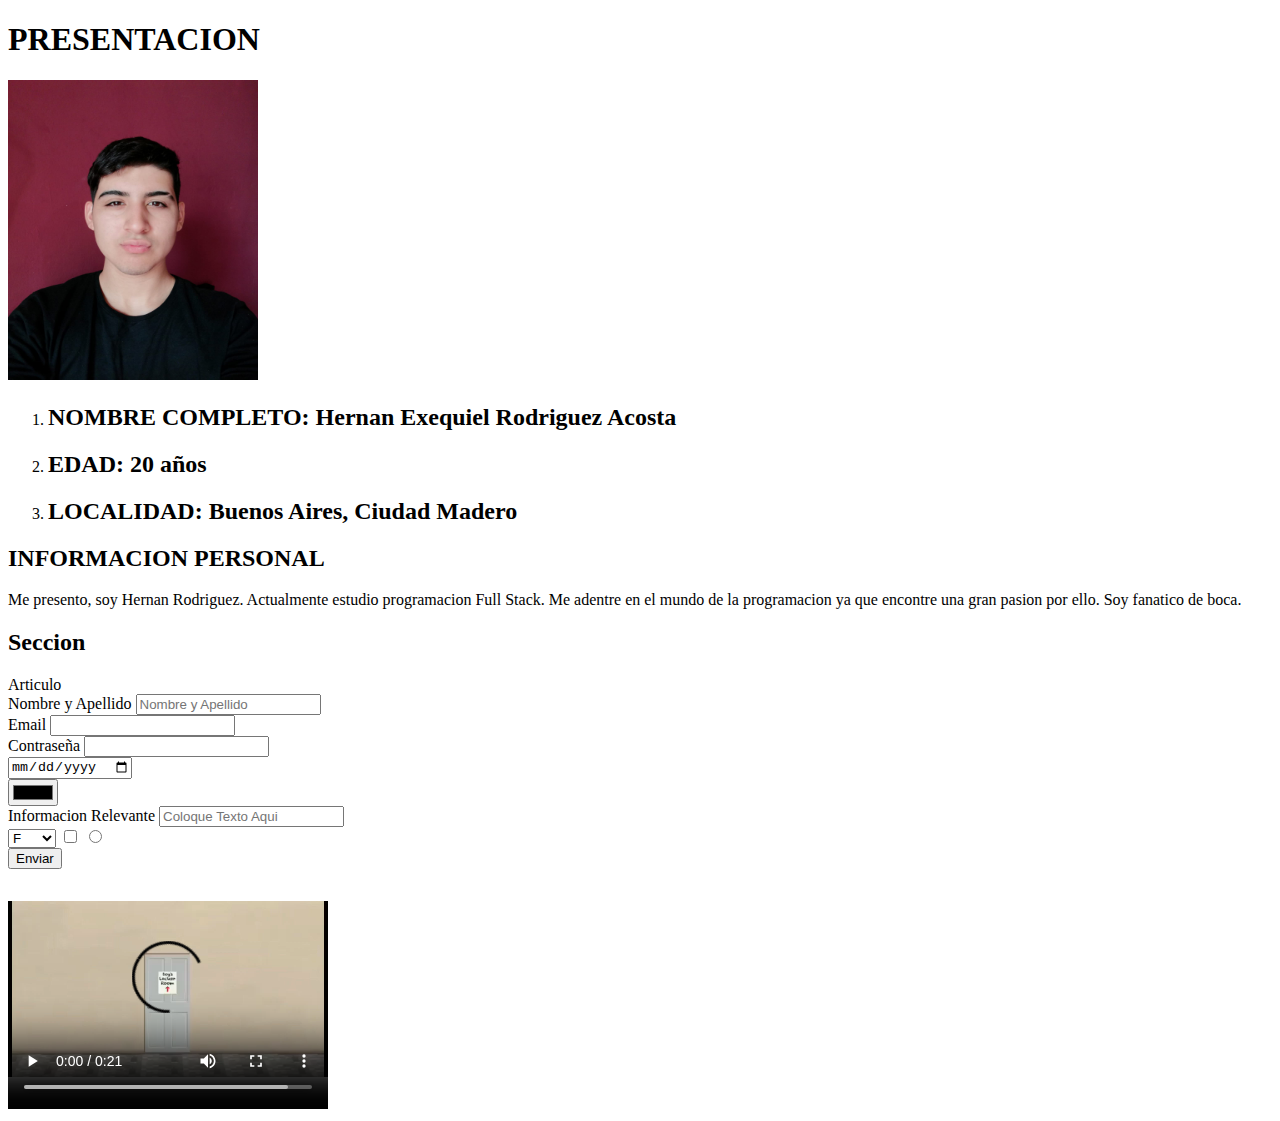
<file: clase-01/index.html>
<!DOCTYPE html>
<html lang="en">

<head>
    <meta charset="UTF-8">
    <meta http-equiv="X-UA-Compatible" content="IE=edge">
    <meta name="viewport" content="width=device-width, initial-scale=1.0">
    <title>Clase 01</title>
</head>
<body
<div>
    <h1>PRESENTACION</h1>
    <img src="./perfil.jpeg" width="250" height="300" alt="Foto de Perfil">
    <ol>
        <li>
            <h2>NOMBRE COMPLETO: Hernan Exequiel Rodriguez Acosta</h2>
        </li>
        <li>
            <h2>EDAD: 20 años</h2>
        </li>
        <li>
    
            <h2>LOCALIDAD: Buenos Aires, Ciudad Madero</h2>
        </li>
    </ol>
    <h2>INFORMACION PERSONAL</h2>
    <p>Me presento, soy Hernan Rodriguez. Actualmente estudio programacion Full Stack. Me adentre en el mundo de la
        programacion ya que encontre una gran pasion por ello. Soy fanatico de boca.</p>
</div>
<div>
    <section>
        <h2>Seccion</h2>
        <p>

        </p>
        <article>Articulo</article>
    </section>
</div>

<form action="">
    <label for="Nombre y Apellido">Nombre y Apellido</label>
    <input name="Nombre" placeholder="Nombre y Apellido" type="text" required>
    <br>
    <label for="Email">Email</label>
    <input name="email" type="email" required>
    <br>
    <label for="contraseña">Contraseña</label>
    <input name="Password" type="password" required>
    <br>
    <input name="fecha" type="date">
    <br>
    <input name="color" type="color">
    <br>
    <label for="texto">Informacion Relevante</label>
    <input name="texto" placeholder="Coloque Texto Aqui" type="textarea">
    <br>
    <select>
        <option value="femenino">F</option>
        <option value="masculino">M</option>
        <option value="otro">Otro</option>
    </select>

    <input type="checkbox">
    <input type="radio">
    <br>
    <input type="submit" value="Enviar">
</form>

<video width="320" height="240" controls autoplay <source src="./bailando.mp4" type="video/mp4" </video> </body> </html>
</body>
</html>
</file>
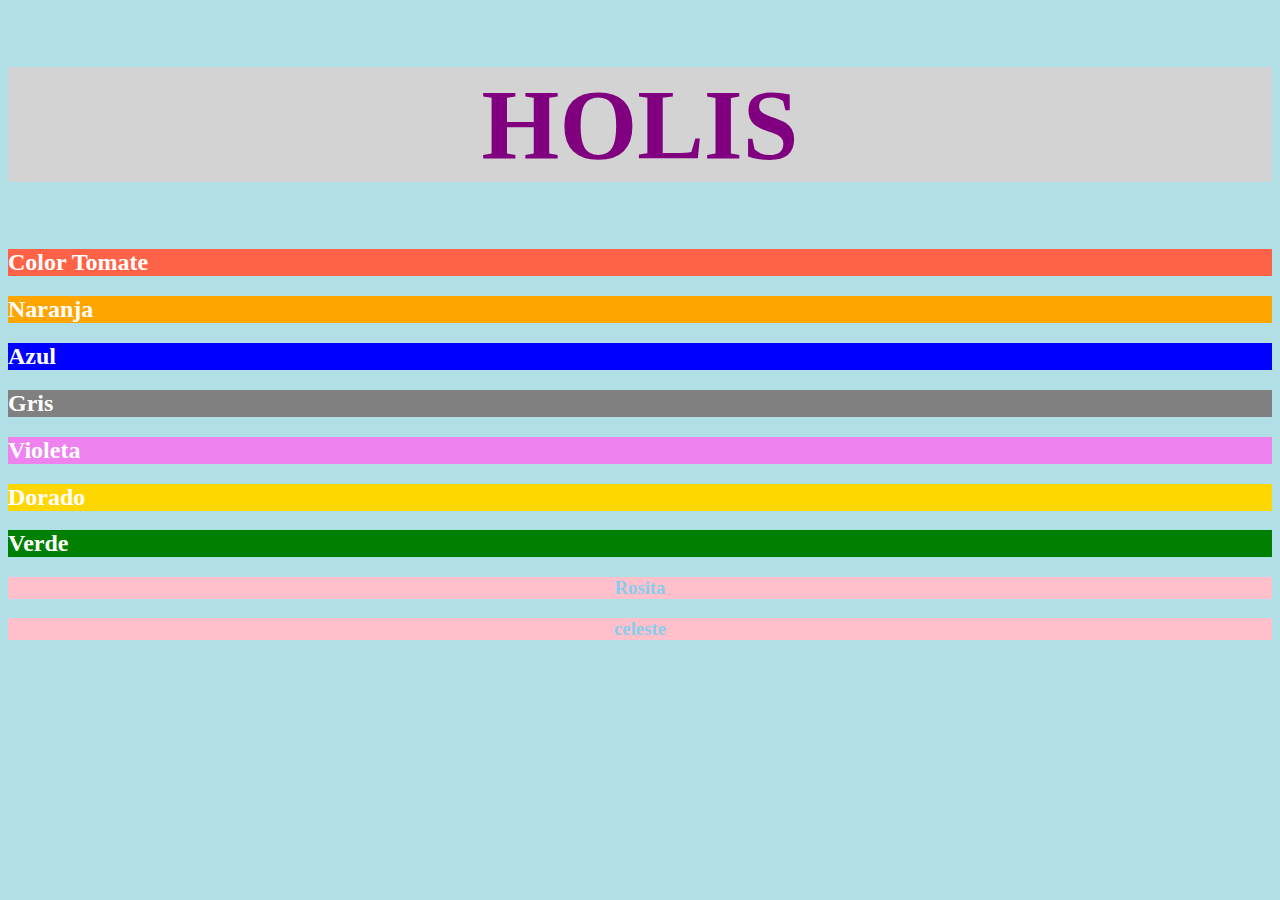
<file: clase-04/index.html>
<!DOCTYPE html>
<html lang="en">
<head>
    <meta charset="UTF-8">
    <meta http-equiv="X-UA-Compatible" content="IE=edge">
    <meta name="viewport" content="width=device-width, initial-scale=1.0">
    
<!--Mis Estilos para que tome la pagina el css-->
<link rel="stylesheet" href="./style.css">

    <title>Intro a CSS</title>
</head>
<body>
    <div>
    <h1>HOLIS</h1>
  <h2 class="tomate"> Color Tomate</h2>
  <h2 class="naranja"> Naranja</h2>
  <h2 class="azul"> Azul</h2>
  <h2 class="gris"> Gris</h2>
  <h2 class="violeta"> Violeta</h2>
  <h2 class="dorado"> Dorado</h2>
  <h2 class="verde">Verde</h2>
  <h3>Rosita</h3>
  <h3>celeste</h3>
    </div>
    

</body>
</html>
</file>
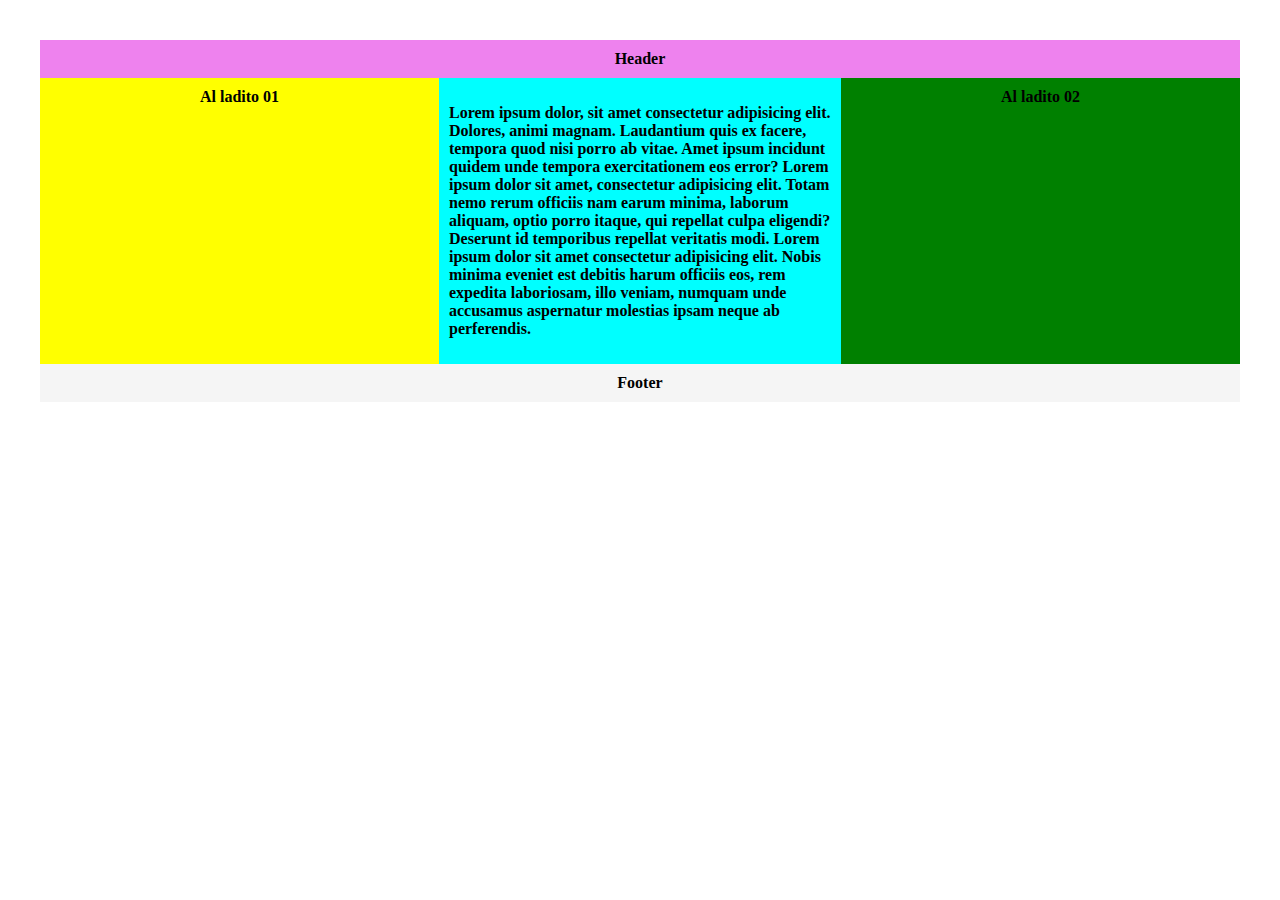
<file: Clase-06 FLEXBOX/index.html>
<!DOCTYPE html>
<html lang="en">
<head>
    <meta charset="UTF-8">
    <meta http-equiv="X-UA-Compatible" content="IE=edge">
    <meta name="viewport" content="width=device-width, initial-scale=1.0">
    <link rel="stylesheet" href="./style.css">
    <title>FLEXBOX</title>
</head>
<body>
    <div class="wrapper">
        <header class="header">Header</header>
        <article class="main">
           
         <p>Lorem ipsum dolor, sit amet consectetur adipisicing elit. Dolores, animi magnam. Laudantium quis ex facere, tempora quod nisi porro ab vitae. Amet ipsum incidunt quidem unde tempora exercitationem eos error? Lorem ipsum dolor sit amet, consectetur adipisicing elit. Totam nemo rerum officiis nam earum minima, laborum aliquam, optio porro itaque, qui repellat culpa eligendi? Deserunt id temporibus repellat veritatis modi. Lorem ipsum dolor sit amet consectetur adipisicing elit. Nobis minima eveniet est debitis harum officiis eos, rem expedita laboriosam, illo veniam, numquam unde accusamus aspernatur molestias ipsam neque ab perferendis.</p>
        </article>
         <aside class="aside aside-1">Al ladito 01</aside>
        <aside class="aside aside-2">Al ladito 02</aside>
        <footer class="footer">Footer</footer>
    
        
        
    </div>
</body>
</html>
</file>
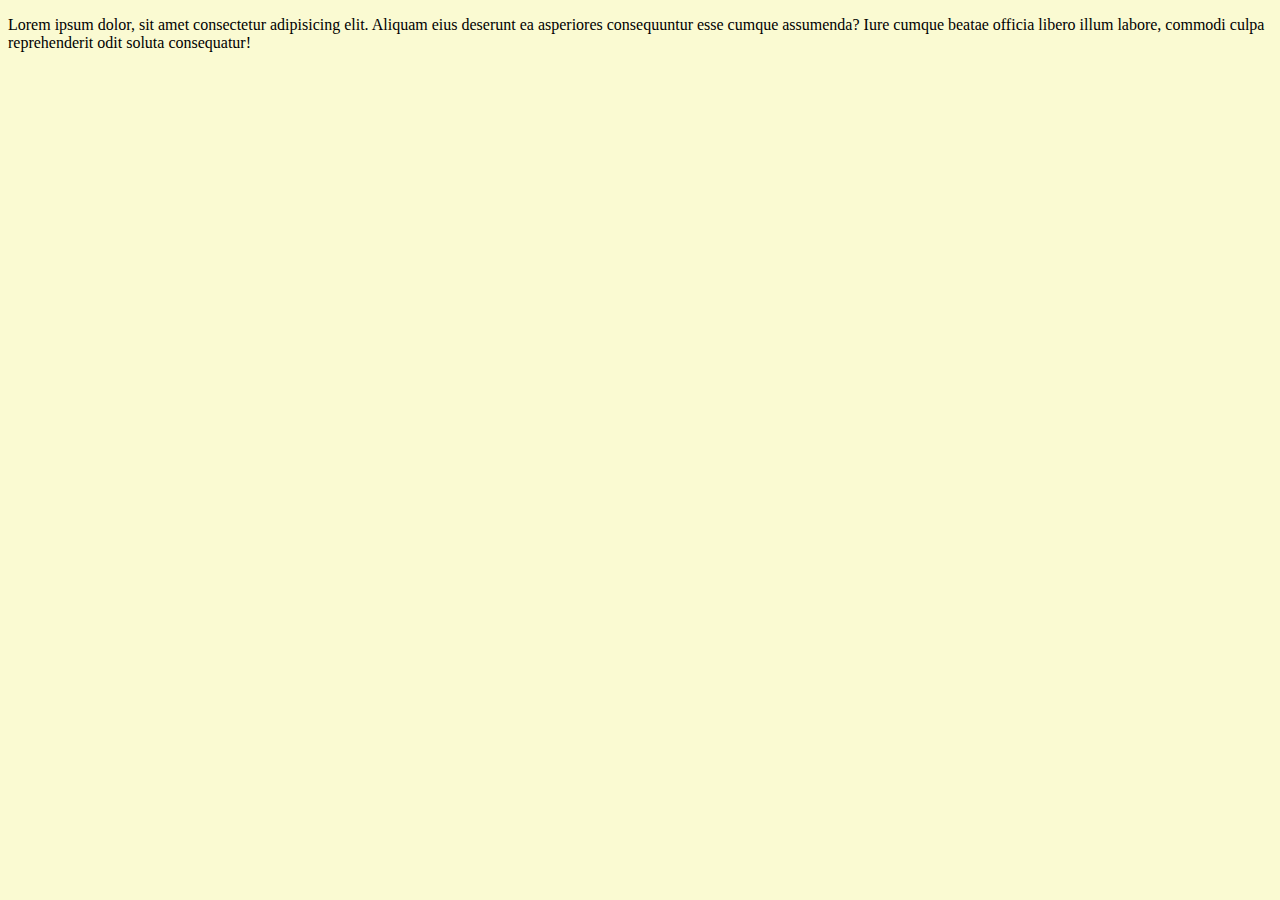
<file: Clase-07/index.html>
<!DOCTYPE html>
<html lang="en">
<head>
    <meta charset="UTF-8">
    <meta http-equiv="X-UA-Compatible" content="IE=edge">
    <meta name="viewport" content="width=device-width, initial-scale=1.0">
    <link rel="stylesheet" href="./style.css">

    <!--ACA LLAMAMOS A NUESTRO CSS-->
    <title>Test Media Querys</title>
</head>
<body>
    <P>Lorem ipsum dolor, sit amet consectetur adipisicing elit. Aliquam eius deserunt ea asperiores consequuntur esse cumque assumenda? Iure cumque beatae officia libero illum labore, commodi culpa reprehenderit odit soluta consequatur!</P>

</body>
</html>
</file>
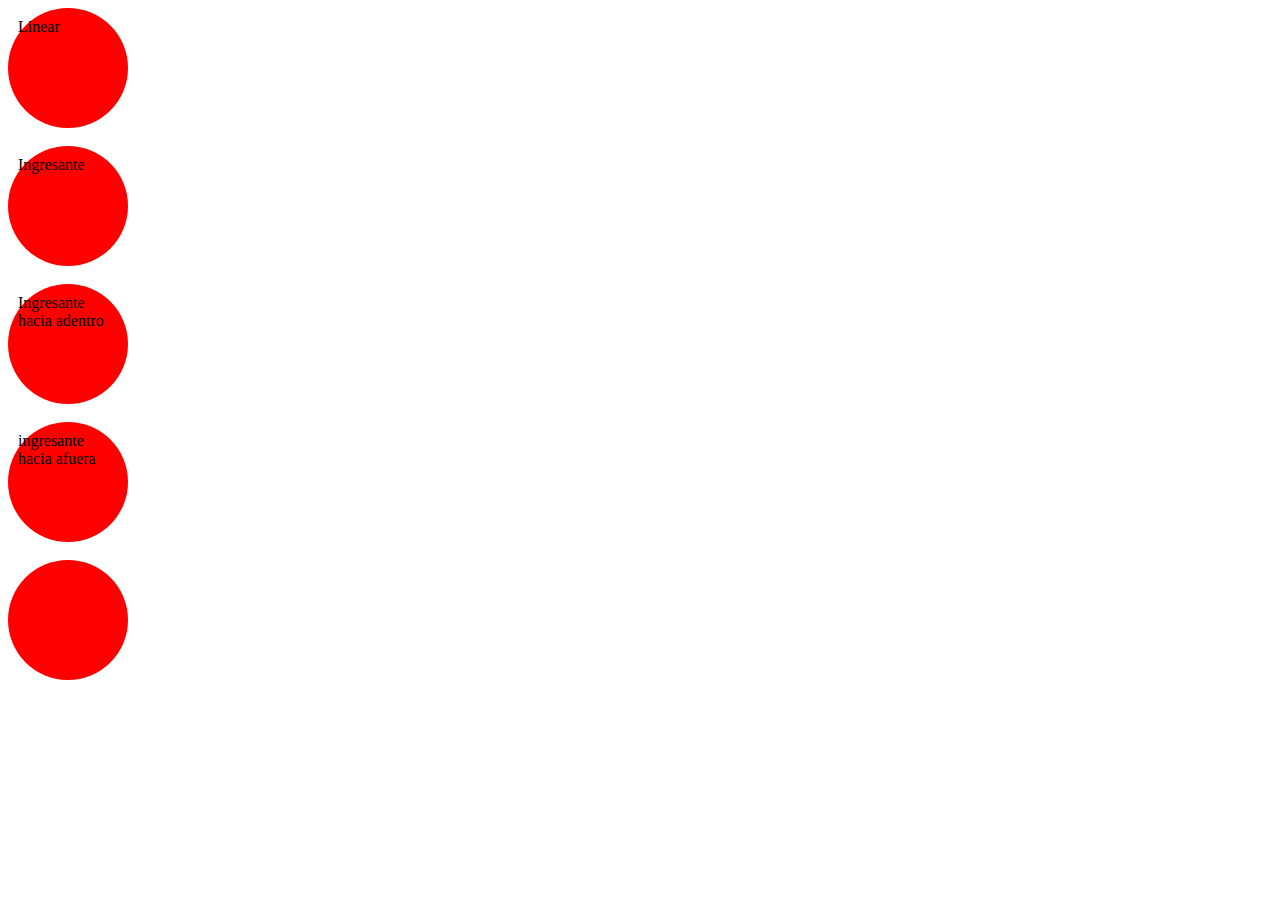
<file: Clase-08/index.html>
<!DOCTYPE html>
<html lang="en">
<head>
    <meta charset="UTF-8">
    <meta http-equiv="X-UA-Compatible" content="IE=edge">
    <meta name="viewport" content="width=device-width, initial-scale=1.0">
    <link rel="stylesheet" href="./style.css">
    <title>Transiciones n.n</title>
</head>
<body>
    <div id="div1">Linear</div>
    <br>
    <div id="div2">Ingresante</div>
    <br>
    <div id="div3">Ingresante hacia adentro</div>
    <br>
    <div id="div4">ingresante hacia afuera</div>
    <br>
    <div></div>
</body>
</html>
</file>
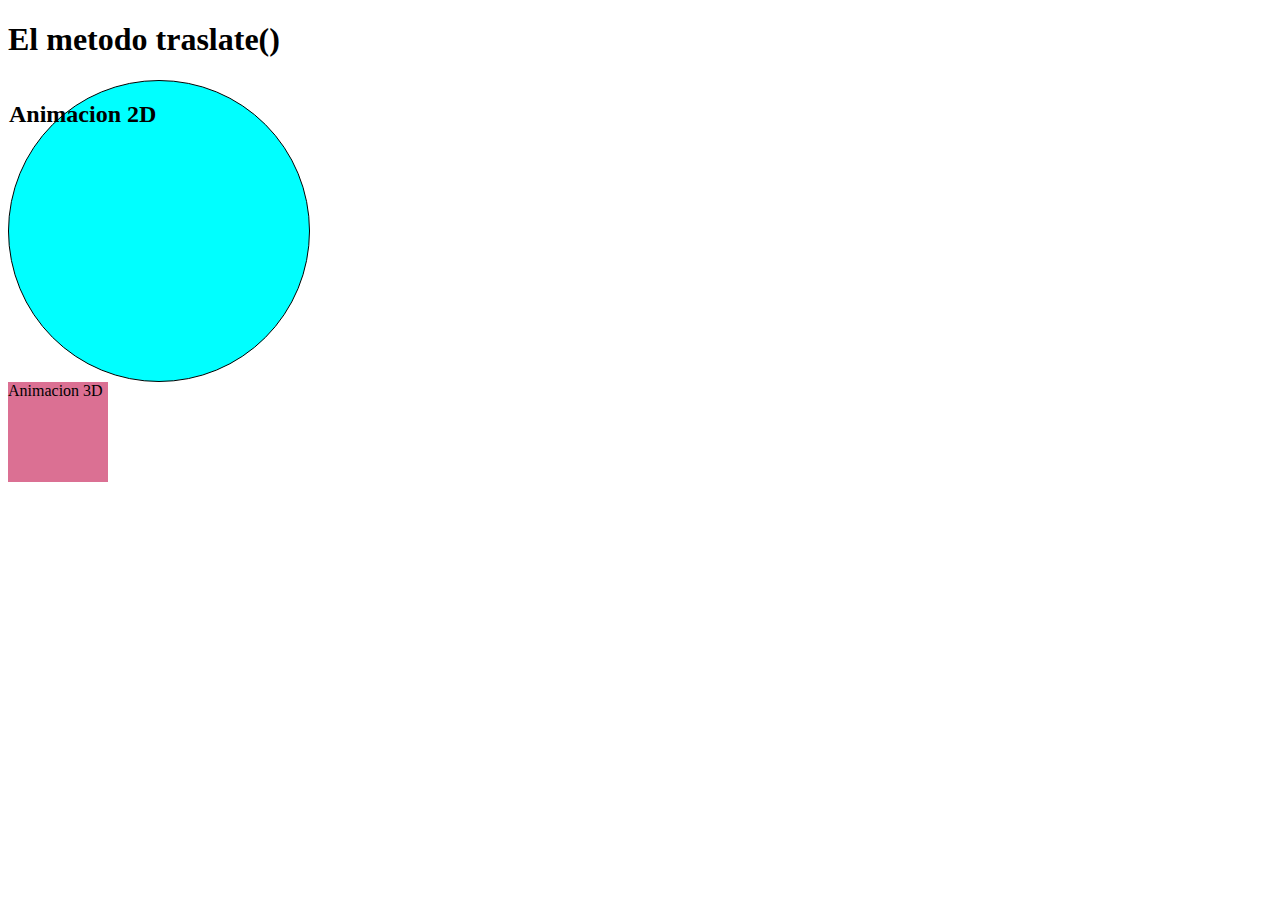
<file: Clase-09/index.html>
<!DOCTYPE html>
<html lang="en">
<head>
    <meta charset="UTF-8">
    <meta http-equiv="X-UA-Compatible" content="IE=edge">
    <meta name="viewport" content="width=device-width, initial-scale=1.0">
    <link rel="stylesheet" href="style.css">
    <title>Animacion 2D</title>
</head>
<body>
    <h1>El metodo traslate()</h1>
    <div class="divcyan">
       <h2>Animacion 2D</h2>
    </div>
    <div class="divrosita">Animacion 3D</div>
</body>
</html>
</file>
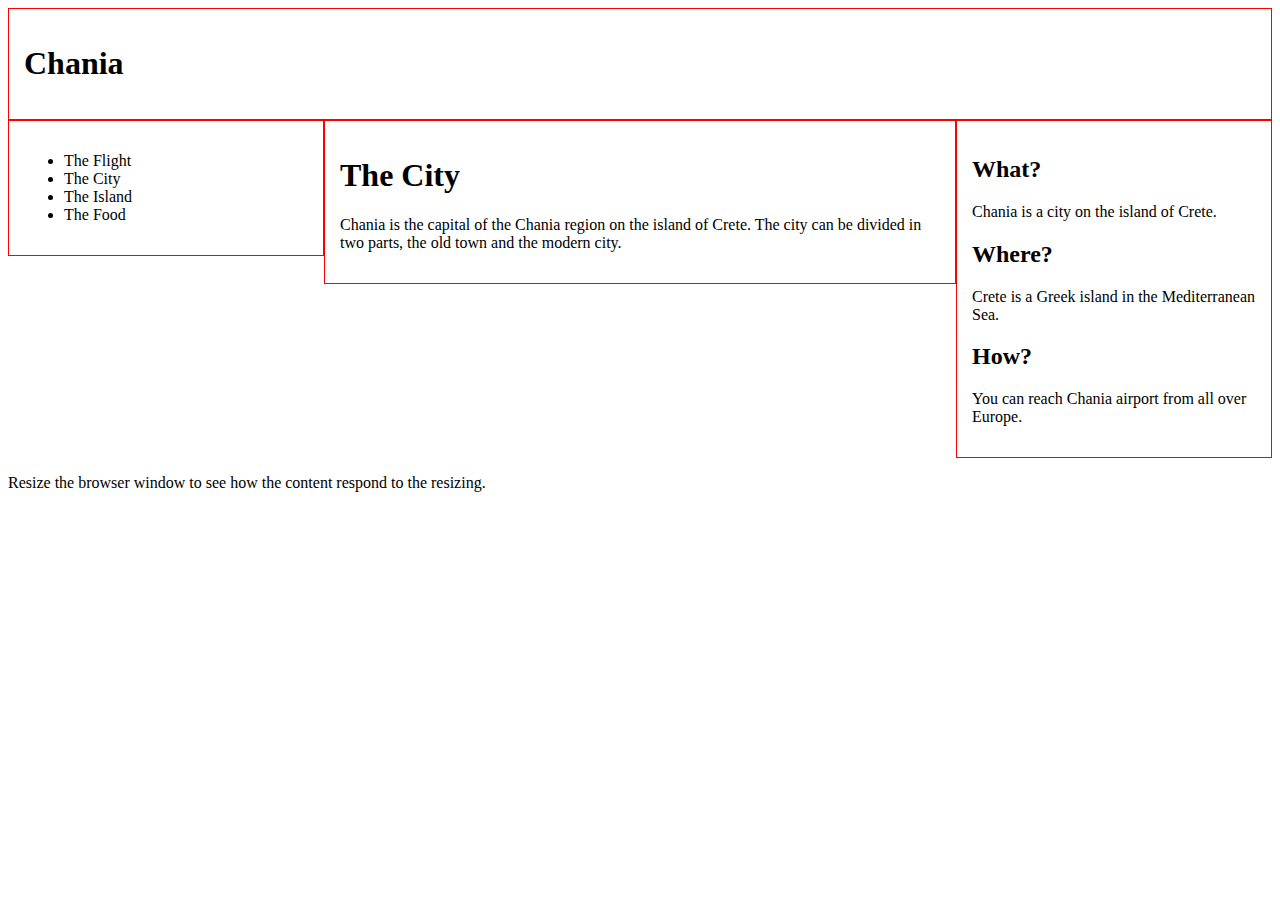
<file: Clase-07 MEDIA y GRID/Grid/index.html>
<!DOCTYPE html>
<html lang="en">
<head>
    <meta charset="UTF-8">
    <meta http-equiv="X-UA-Compatible" content="IE=edge">
    <meta name="viewport" content="width=device-width, initial-scale=1.0">
    <link rel="stylesheet" href="./style.css">
    <title>Grid</title>
</head>
<body>
    <div class="header">
        <h1>Chania</h1>
      </div>
      
      <div class="row">
        <div class="col-3 menu">
          <ul>
            <li>The Flight</li>
            <li>The City</li>
            <li>The Island</li>
            <li>The Food</li>
          </ul>
        </div>
      
        <div class="col-6">
          <h1>The City</h1>
          <p>Chania is the capital of the Chania region on the island of Crete. The city can be divided in two parts, the old town and the modern city.</p>
        </div>
      
        <div class="col-3 right">
          <div class="aside">
            <h2>What?</h2>
            <p>Chania is a city on the island of Crete.</p>
            <h2>Where?</h2>
            <p>Crete is a Greek island in the Mediterranean Sea.</p>
            <h2>How?</h2>
            <p>You can reach Chania airport from all over Europe.</p>
          </div>
        </div>
      </div>
      
      <div class="footer">
        <p>Resize the browser window to see how the content respond to the resizing.</p>
      </div>
</body>
</html>
</file>
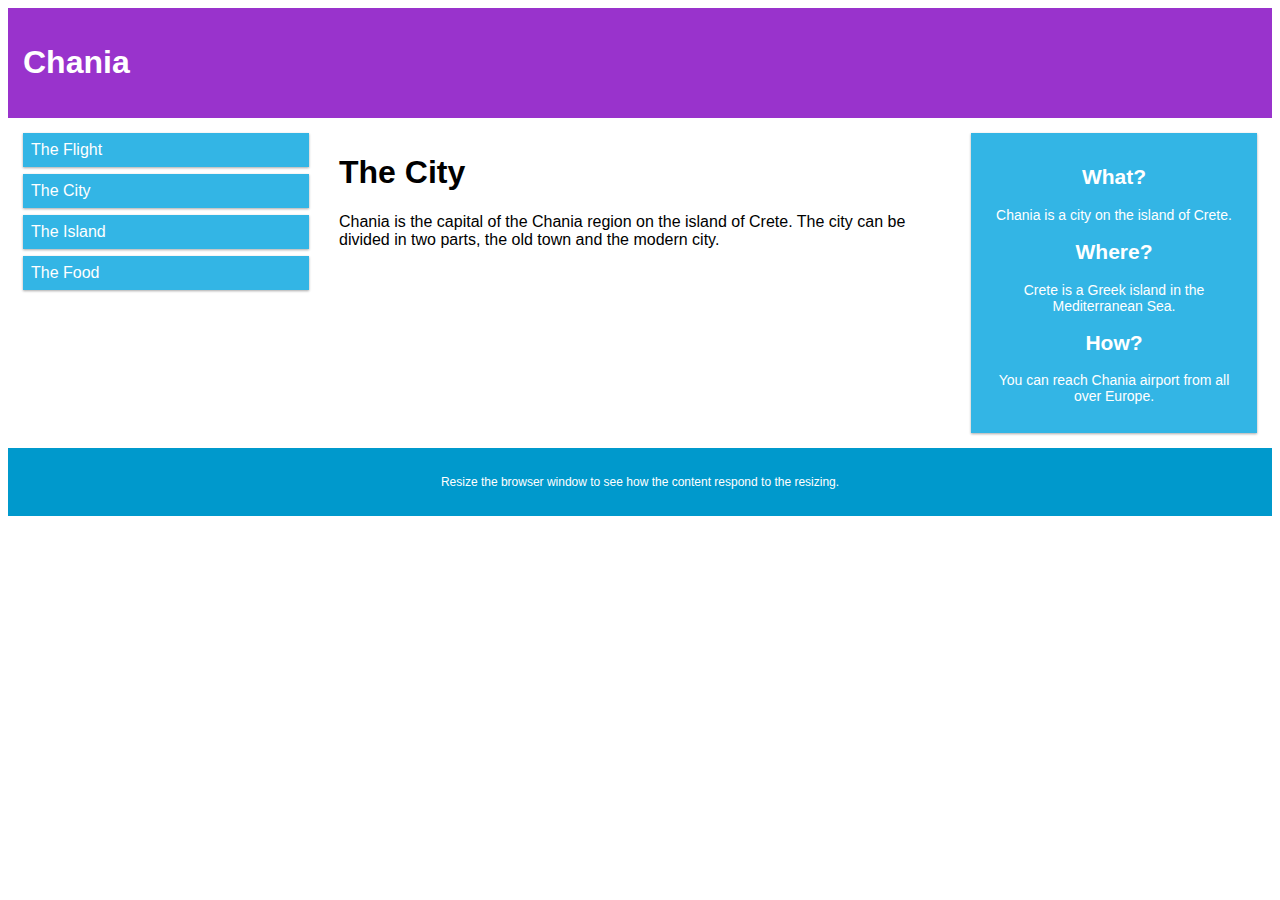
<file: Clase-07 MEDIA y GRID/MediaQuery/index.html>
<!DOCTYPE html>
<html lang="en">
<head>
    <meta charset="UTF-8">
    <meta http-equiv="X-UA-Compatible" content="IE=edge">
    <meta name="viewport" content="width=device-width, initial-scale=1.0">
    <link rel="stylesheet" href="./style.css">

    <!--ACA LLAMAMOS A NUESTRO CSS-->
    <title>Test Media Querys</title>
</head>
<body>
    <div class="header">
        <h1>Chania</h1>
      </div>
      
      <div class="row">
        <div class="col-3 menu">
          <ul>
            <li>The Flight</li>
            <li>The City</li>
            <li>The Island</li>
            <li>The Food</li>
          </ul>
        </div>
      
        <div class="col-6">
          <h1>The City</h1>
          <p>Chania is the capital of the Chania region on the island of Crete. The city can be divided in two parts, the old town and the modern city.</p>
        </div>
      
        <div class="col-3 right">
          <div class="aside">
            <h2>What?</h2>
            <p>Chania is a city on the island of Crete.</p>
            <h2>Where?</h2>
            <p>Crete is a Greek island in the Mediterranean Sea.</p>
            <h2>How?</h2>
            <p>You can reach Chania airport from all over Europe.</p>
          </div>
        </div>
      </div>
      
      <div class="footer">
        <p>Resize the browser window to see how the content respond to the resizing.</p>
      </div>

</body>
</html>
</file>
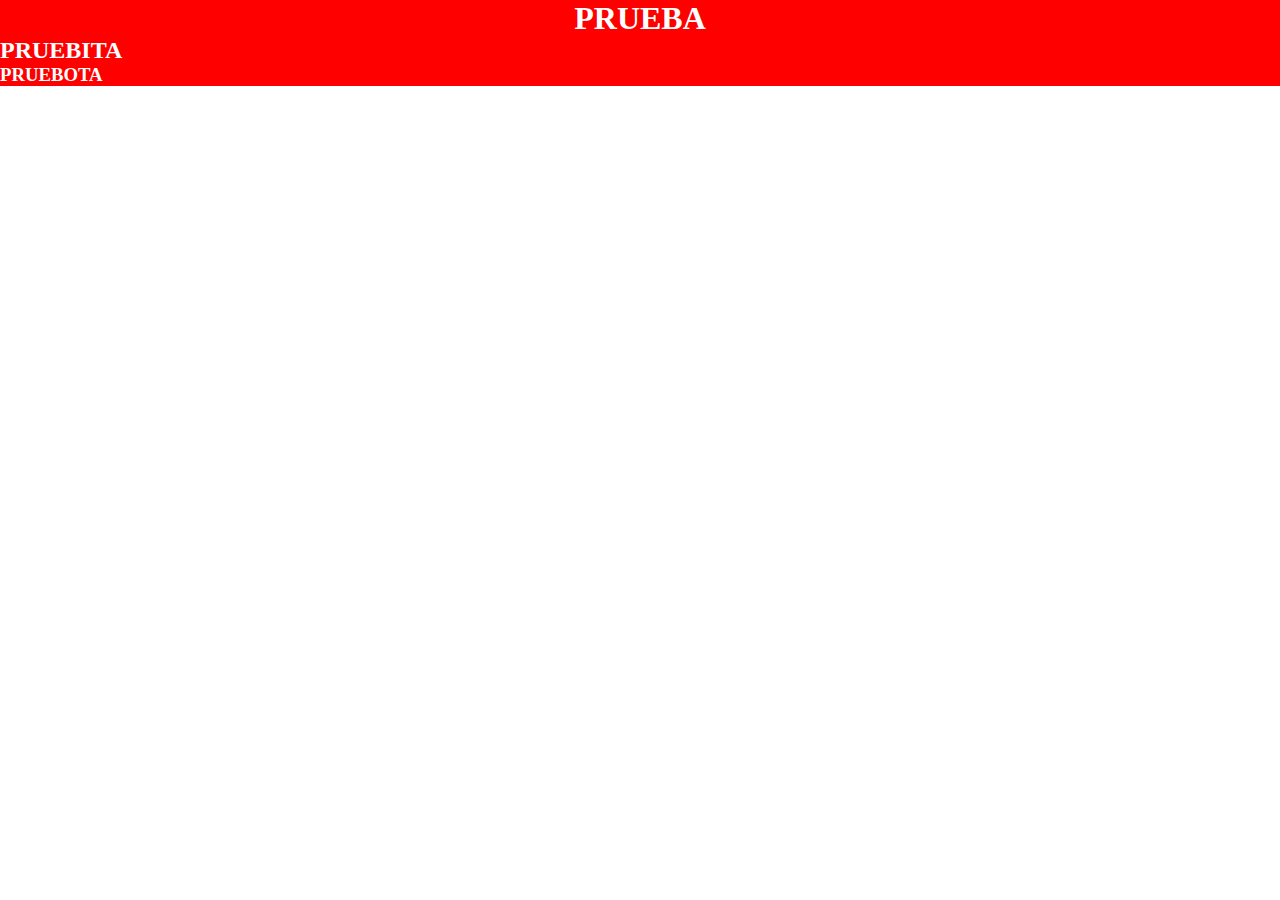
<file: Clase-05/índex.html>
<!DOCTYPE html>
<html lang="en">
<head>
    <meta charset="UTF-8">
    <meta http-equiv="X-UA-Compatible" content="IE=edge">
    <meta name="viewport" content="width=device-width, initial-scale=1.0">
    <link rel="stylesheet" href="./style.css">
    <title>PRUEBA</title>
</head>
<body>
    <h1>PRUEBA</h1>
    <h2>PRUEBITA</h2>
    <h3>PRUEBOTA</h3>
</body>
</html>
</file>
<file: clase-04/style.css>
body{
    background-color:powderblue;
}
h1{
    font-size: 100px;
    color: purple;
    background-color: lightgrey;
    text-align: center;
}
.tomate{
    background-color: tomato;
    color: white;
}

.naranja{
    background-color: orange;
    color:white ;
}
.azul{
    background-color: blue;
    color: white;
}
.gris{
    background-color: gray;
    color: white;
}
.violeta{
    background-color: violet;
    color: white;
}
.dorado{
  background-color: gold;
  color: white;
}
.verde{
    background-color: green;
    color: white;
}
h3{
    background-color: pink;
    color: white;
    text-align: center;
}
h3{
    color: skyblue;
}
</file>
<file: Clase-06 FLEXBOX/style.css>
.wrapper {
    display: flex;
    flex-flow: row wrap;
    font-weight: bold;
    text-align: center;
}

.wrapper > * {
    padding: 10px;
    flex: 1 100%;
}

.header {
    background: violet;
}

.footer {
    background: whitesmoke;
}

.main {
    text-align: left;
    background: cyan;
}

.aside-1 {
    background: yellow;
}

.aside-2 {
    background: green;
}

/* vamos a usar etiquetas de la clase */
@media all and (min-width: 600px) {
    .aside  { flex: 1 0 0;}
}

@media all and (min-width: 800px) {
    .main   { flex: 3.0px; }
    .aside-1    { order: 1;}
    .main       { order: 2;}
    .aside-2    { order: 3;}
    .footer     { order: 4;}
}

body {
    padding: 2em;
}
</file>
<file: Clase-07/style.css>
body {
    background-color:lightgoldenrodyellow;
}

@media only screen and (max-width: 600px) {
    body {
        background-color: red;
    }

    
}
</file>
<file: Clase-08/style.css>
div {
    width: 100px;
    height: 100px;
    border-radius: 50%;
    background-color:red;
    padding: 10px;
    /*
    transition: width, background 5s;
    transition-delay: 0,5s;
    */
    position: relative;
    animation-name: coloresGradiente;
    animation-duration: 5s;
    animation-delay: 2s;
    animation-iteration-count: infinite;
    animation-direction: alternate;


    
}

/*
#div1 {transition-timing-function: linear;}
#div2 {-o-transition-timing-function: ease-in-out;}
#div3 {transition-timing-function: ease-in;}
#div4 {transition-timing-function: ease-out;}

div:hover {
    width: 300px;
    background: red;
}
*/

@keyframes coloresGradiente {
   0% {background-color: red; left: 0px; top: 0px;}
   25% {background-color: yellow; left: 200px; top: 0px;}
   50% {background-color: maroon; left: 0px; top: 200px;}
   75% {background-color: mediumslateblue;}
   100% {background-color: mediumspringgreen;}
}
</file>
<file: Clase-09/style.css>
.divcyan {
    width: 300px;
    height: 300px;
    background-color: cyan;
    border: 1px solid black;
    border-radius: 50%;
}

.divcyan:hover {
    transform: translate(50px, 100px);
    transform: rotate(20seg);
    transform: scaleY(0.5);
    transform: skew(20deg);
    transform: matrix(1, 0, 0.5, 1, 150, 180);
}

.divrosita {
    background-color: palevioletred;
    width: 100px;
    height: 100px;
}
.divrosita:hover {
    transform: rotateZ(150deg);
    perspective: 100px;
}
</file>
<file: Clase-07 MEDIA y GRID/Grid/style.css>
* {
    box-sizing: border-box;
  }
  
  .header {
    border: 1px solid red;
    padding: 15px;
  }
  
  .row::after {
    content: "";
    clear: both;
    display: table;
  }

  /* Primero aplicamos nuestro diseño para dispositivos moviles */
  [class*="col-"] {
    float: left;
    padding: 15px;
    border: 1px solid red;
  }
  
.col-1 {width: 8.33%;}
.col-2 {width: 16.66%;}
.col-3 {width: 25%;}
.col-4 {width: 33.33%;}
.col-5 {width: 41.66%;}
.col-6 {width: 50%;}
.col-7 {width: 58.33%;}
.col-8 {width: 66.66%;}
.col-9 {width: 75%;}
.col-10 {width: 83.33%;}
.col-11 {width: 91.66%;}
.col-12 {width: 100%;}
</file>
<file: Clase-07 MEDIA y GRID/MediaQuery/style.css>
* {
    box-sizing: border-box;
  }
  
  .row::after {
    content: "";
    clear: both;
    display: table;
  }
  
  [class*="col-"] {
    float: left;
    padding: 15px;
  }
  
  html {
    font-family: "Lucida Sans", sans-serif;
  }
  
  .header {
    background-color: #9933cc;
    color: #ffffff;
    padding: 15px;
  }
  
  .menu ul {
    list-style-type: none;
    margin: 0;
    padding: 0;
  }
  
  .menu li {
    padding: 8px;
    margin-bottom: 7px;
    background-color: #33b5e5;
    color: #ffffff;
    box-shadow: 0 1px 3px rgba(0,0,0,0.12), 0 1px 2px rgba(0,0,0,0.24);
  }
  
  .menu li:hover {
    background-color: #0099cc;
  }
  
  .aside {
    background-color: #33b5e5;
    padding: 15px;
    color: #ffffff;
    text-align: center;
    font-size: 14px;
    box-shadow: 0 1px 3px rgba(0,0,0,0.12), 0 1px 2px rgba(0,0,0,0.24);
  }
  
  .footer {
    background-color: #0099cc;
    color: #ffffff;
    text-align: center;
    font-size: 12px;
    padding: 15px;
  }

  /* Mobile first */
  [class*="col-"] {
      width: 100%
  }

  @media only screen and (min-width: 768px) {
    /* Para escritorio */
    .col-1 {width: 8.33%;}
    .col-2 {width: 16.66%;}
    .col-3 {width: 25%;}
    .col-4 {width: 33.33%;}
    .col-5 {width: 41.66%;}
    .col-6 {width: 50%;}
    .col-7 {width: 58.33%;}
    .col-8 {width: 66.66%;}
    .col-9 {width: 75%;}
    .col-10 {width: 83.33%;}
    .col-11 {width: 91.66%;}
    .col-12 {width: 100%;}
  }
</file>
<file: Clase-05/style.css>
*{
    margin: 0px;
    padding: 0px;
    box-sizing: border-box;
}

h1, h2, h3{
    background-color: red;
    color: white;
}
h1{
    text-align: center;
}
</file>
